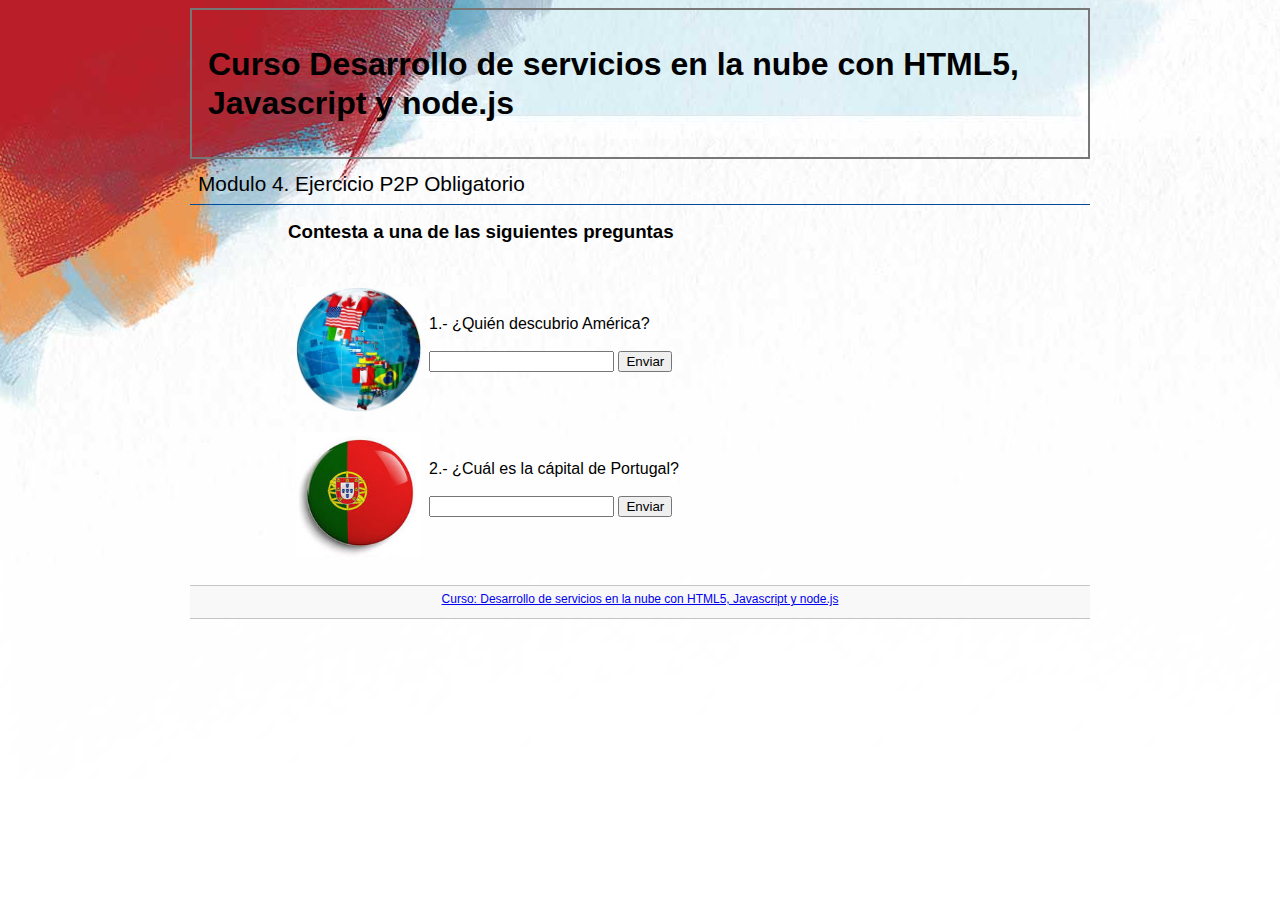
<file: Mod_04_HTTP_y_Servidores_Web.js/mod_4_ejercicio/public/index.html>
<!DOCTYPE html PUBLIC "-//W3C//DTD XHTML 1.0 Transitional//EN" "http://www.w3.org/TR/xhtml1/DTD/xhtml1-transitional.dtd">
<html xmlns="http://www.w3.org/1999/xhtml" xml:lang="es" lang="es"><head>
    <meta http-equiv="Content-Type" content="text/html; charset=UTF-8">
    <link rel="stylesheet" type="text/css" href="./css/estilos.css" title="style">
  <title>Mod4. Preguntas</title>
</head>

<body>
<!-- Contenedor -->
<div id="contenedor">
  
  <!-- Cabecera -->
  <div id="cabecera">
    <div>
      <br><h1><span>Curso Desarrollo de servicios en la nube con HTML5, Javascript y node.js
      </span></h1><br>
    </div>
    
    <div class="clear"></div>
  </div>
  <!-- /Cabecera -->
  
  <!-- Menu principal -->
  <div id="menu">
    <ul id="menu_principal">
      <li> Modulo 4. Ejercicio P2P Obligatorio
      </li>
    </ul>
    <div class="clear"></div>
  </div>
  
  <div id="contenido">
    <!-- main -->
    <div id="principal">
      <h3>Contesta a una de las siguientes preguntas</h3>
        <br>  
      <div class="articulo">
        <br>
        <img src="./css/continente_america.jpg" alt="Continente América" />
        <br><br>
        <form method="post" action="respuesta" id="enviar1">
        <label for="question1">
            1.- ¿Quién descubrio América?
        </label>
        <br><br>
        <input name="question1" id="q1" type="text" />
        <input type="hidden" name="pregunta" value="1" />
        <input type="submit" value="Enviar" />
        </form>
        <br/>
    </div>
    <div class="articulo">
      <br/> 
      <img src="./css/bandera_portugal.jpg" alt="Portugal" />
      <br><br>
      <form method="post" action="respuesta" id="enviar2">
          <label for="question2">
              2.- ¿Cuál es la cápital de Portugal?
          </label>
          <br> <br>
          <input name="question2" id="q2" type="text" />
          <input type="hidden" name="pregunta" value="2" />
          <input type="submit" value="Enviar" />
        </form>
      </div>
    </div>
    
  </div><!-- /Contenido -->
        
        <div class="clear"></div>
        <!-- footer -->
        <div id="pie"> <span class="enlaces"> <a href="https://www.miriadax.net/web/javascript-node-js/inicio">Curso:
            Desarrollo de servicios en la nube con HTML5, Javascript y node.js</a> </span> </div>
            <br>
      <!-- /footer --> 
      </div>
    <!-- /Contenedor -->

    <!-- Script para detectar si se ha introducido algo y continuar con el envio -->
    <script>
        var enviar1 = document.getElementById("enviar1");
        enviar1.addEventListener("submit", function (enviar) {
            if (document.getElementById("q1").value.trim() == "" ||
                document.getElementById("q1").value.trim() == undefined) {
                alert("Respuesta vacia. Por favor introduce tu respuesta");
                enviar.preventDefault();
            }
        });
        var enviar2 = document.getElementById("enviar2");
        enviar2.addEventListener("submit", function (enviar) {
            if (document.getElementById("q2").value.trim() == "" ||
                document.getElementById("q2").value.trim() == undefined) {
                alert("Respuesta vacia. Por favor introduce tu respuesta");
                enviar.preventDefault();
            }
        });
    </script>
  </body>
</html>
</file>
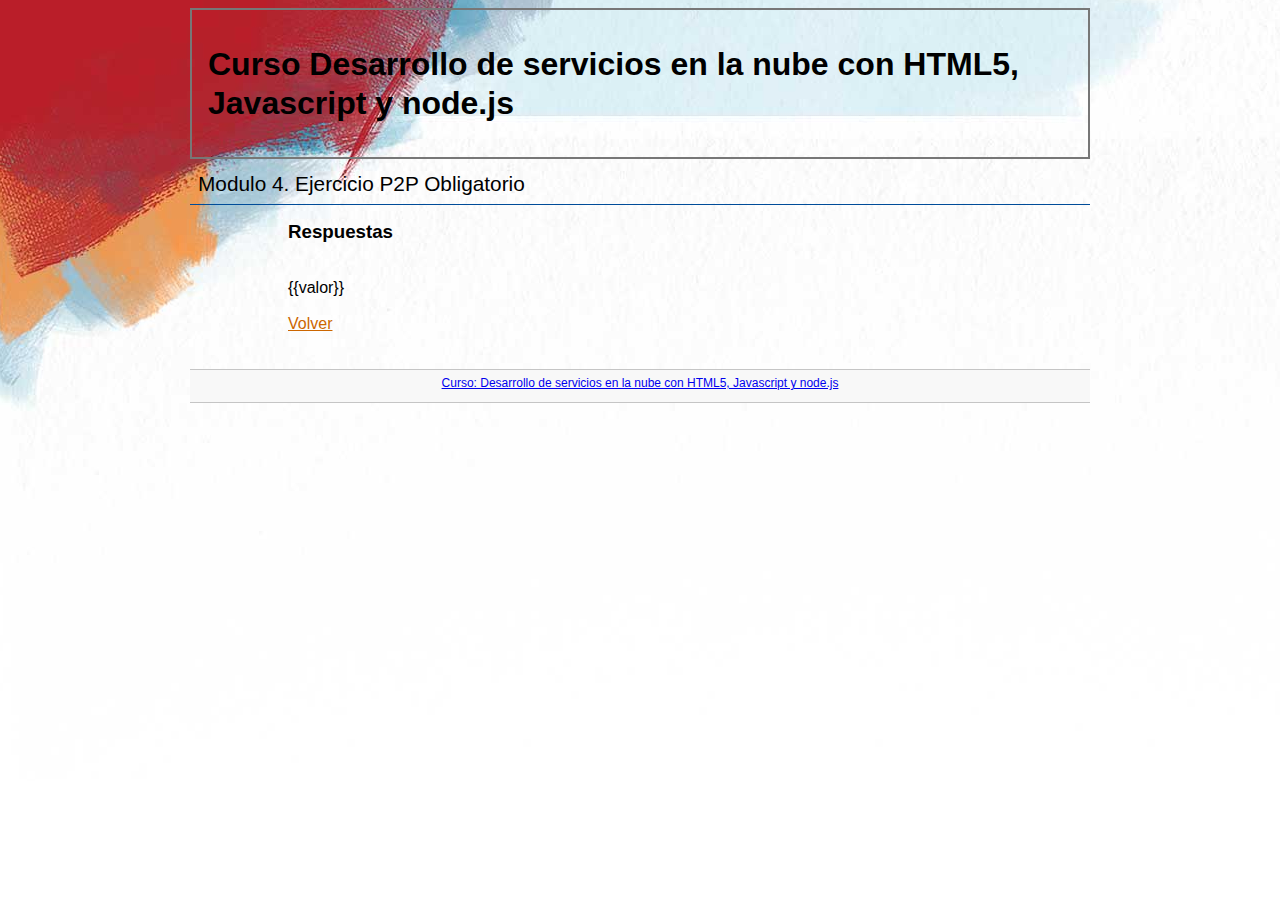
<file: Mod_04_HTTP_y_Servidores_Web.js/mod_4_ejercicio/public/respuesta.html>
<!DOCTYPE html PUBLIC "-//W3C//DTD XHTML 1.0 Transitional//EN" "http://www.w3.org/TR/xhtml1/DTD/xhtml1-transitional.dtd">
<html xmlns="http://www.w3.org/1999/xhtml" xml:lang="es" lang="es"><head>
    <meta http-equiv="Content-Type" content="text/html; charset=UTF-8">
    <link rel="stylesheet" type="text/css" href="./css/estilos.css" title="style">
  <title>Mod4. Respuestas</title>
</head>

<body>
<!-- Contenedor -->
<div id="contenedor">
  
  <!-- Cabecera -->
  <div id="cabecera">
    <div>
      <br><h1><span>Curso Desarrollo de servicios en la nube con HTML5, Javascript y node.js
      </span></h1><br>
    </div>
    
    <div class="clear"></div>
  </div>
  <!-- /Cabecera -->
  
  <!-- Menu principal -->
  <div id="menu">
    <ul id="menu_principal">
      <li> Modulo 4. Ejercicio P2P Obligatorio
      </li>
    </ul>
    <div class="clear"></div>
  </div>
  
  <div id="contenido">
    <!-- main -->
    <div id="principal">
      <h3>Respuestas</h3>
      <br>
      <div class="articulo">
       <br/>
        
        {{valor}} <!-- Valor que devuelve el servidor con la correspondiente respuesta a la pregunta enviada-->
        
        <br/>
        <br/>
        <a href="../index.html">Volver</a>
    </div>
    
    </div>
    
  </div><!-- /Contenido -->
        
        <div class="clear"></div>
        <!-- footer -->
        <div id="pie"> <span class="enlaces"> <a href="https://www.miriadax.net/web/javascript-node-js/inicio">Curso:
            Desarrollo de servicios en la nube con HTML5, Javascript y node.js</a> </span> </div>
            <br>
      <!-- /footer --> 
      </div>
    <!-- /Contenedor -->
    
  </body>
</html>
</file>
<file: Mod_04_HTTP_y_Servidores_Web.js/mod_4_ejercicio/public/css/estilos.css>
/*-- B�sico ----------------------------------------------------------*/
ul, ul li { margin: 0; padding: 0; list-style: none; }
h1, h2, h3, p { margin: 0; padding: 0; }
.clear { clear: both; }
img { border: none; }

/*-- Layout ----------------------------------------------------------*/
#contenedor {
  width: 95%;
  max-width: 900px;
  width: expression(document.body.clientWidth > 901? "900px": "auto");
  margin: 0 auto;
}

#cabecera, #menu, #contenido, #contenido #principal, #pie {
  border: 2px solid #777;
}

#cabecera { clear: both; }
#menu { clear: both; }
#contenido { float: right; width: 85%; }
#contenido #principal { float: left; width: 85%; }
#pie { clear: both; }

/*-- Cabecera --------------------------------------------------------*/
#cabecera #logo { float: left; }

/*-- Menu ------------------------------------------------------------*/
#menu ul#menu_principal li { display: inline; float: left; }

/*-- Secci�n Principal -----------------------------------------------*/
#contenido #principal .articulo img { width: 125px; float: left; }

/*-- Pie de p�gina ---------------------------------------------------*/
#pie .enlaces   { float: center; }

body {
  font-family: Verdana, Arial, Helvetica, sans-serif;
  font-size: .9em/1.4;
  color: #000;
  background: url(../css/bg_body_0.jpg) no-repeat -5px -5px;
}
 
#cabecera
#contenedor #fecha,
#cabecera #noticias,
#menu,
#contenido,
#contenido #principal,
#pie {
  padding: .5em;
  border: none;
}
 
#lateral {
  padding: 0;
  font-size: .9em;
}
 
#cabecera {
  padding: 1em;
  font-size: 1em;
  line-height: 1.2;
  margin-bottom: .3em;
}
 
#cabecera h2 {
  font-size: 1em;
}
#contenedor #fecha h3 {
  color: #0040FF;
  font-size: .7em;
}
#menu {
  margin-bottom: .5em;
  border-bottom: 1px solid #004C99;
}
 
#menu li {
  margin-right: 1em;
  font-size: 1.3em;
}
 
#menu li a {
  color: #000;
}
 
#contenido {
  width: 90%;
  padding: 0;
}

#contenido p {
  text-align: justify;
  
}
 
#contenido #principal {
  width: 85%;
}
 
#pie {
  text-align: center;
  height: 20px;
  padding: .5em 0;
  margin-top: 1em;
  border-top: 1px solid #C5C5C5;
  border-bottom: 1px solid #C5C5C5;
  background: #F8F8F8;
  color: #555;
  font-size: .75em;
}
 
#contenido #principal .articulo {
  margin-bottom: 1em;
}
 
#contenido #principal .articulo p {
  margin: .3em 0;
}
 
#contenido #principal .articulo a {
  color: #C60;
}
#contenido #principal .articulo strong {
  color: #C60;
}
 
#contenido #principal .articulo h2 {
  color: #C60;
  font-size: 1.6em;
  line-height: 1.2;
  margin-bottom: .3em;
}
 
#contenido #principal .articulo img { 
  margin: .5em;
}
</file>
